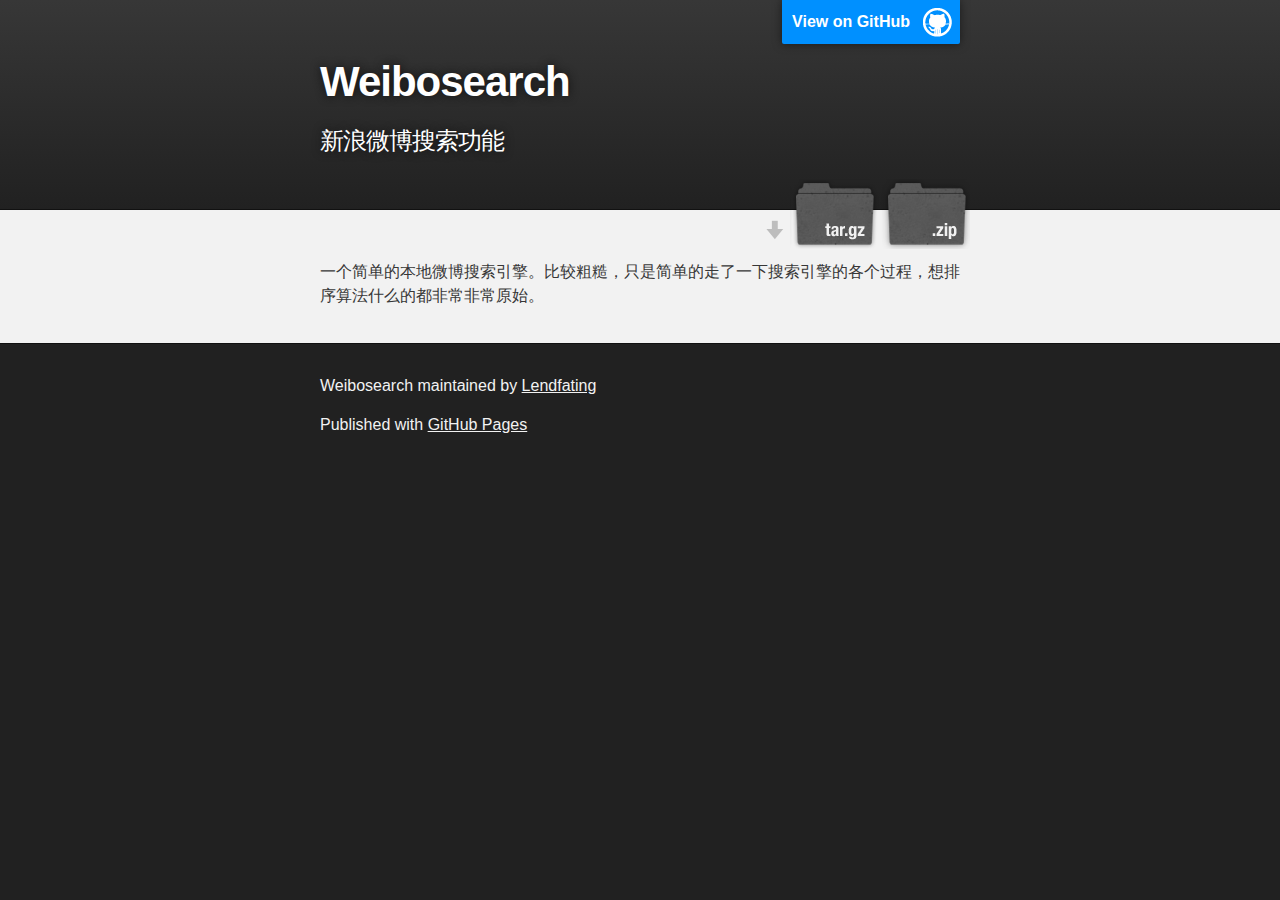
<file: index.html>
<!DOCTYPE html>
<html>

  <head>
    <meta charset='utf-8' />
    <meta http-equiv="X-UA-Compatible" content="chrome=1" />
    <meta name="description" content="Weibosearch : 新浪微博搜索功能" />

    <link rel="stylesheet" type="text/css" media="screen" href="stylesheets/stylesheet.css">

    <title>Weibosearch</title>
  </head>

  <body>

    <!-- HEADER -->
    <div id="header_wrap" class="outer">
        <header class="inner">
          <a id="forkme_banner" href="https://github.com/Lendfating/WeiboSearch">View on GitHub</a>

          <h1 id="project_title">Weibosearch</h1>
          <h2 id="project_tagline">新浪微博搜索功能</h2>

            <section id="downloads">
              <a class="zip_download_link" href="https://github.com/Lendfating/WeiboSearch/zipball/master">Download this project as a .zip file</a>
              <a class="tar_download_link" href="https://github.com/Lendfating/WeiboSearch/tarball/master">Download this project as a tar.gz file</a>
            </section>
        </header>
    </div>

    <!-- MAIN CONTENT -->
    <div id="main_content_wrap" class="outer">
      <section id="main_content" class="inner">
        <p>一个简单的本地微博搜索引擎。比较粗糙，只是简单的走了一下搜索引擎的各个过程，想排序算法什么的都非常非常原始。</p>
      </section>
    </div>

    <!-- FOOTER  -->
    <div id="footer_wrap" class="outer">
      <footer class="inner">
        <p class="copyright">Weibosearch maintained by <a href="https://github.com/Lendfating">Lendfating</a></p>
        <p>Published with <a href="http://pages.github.com">GitHub Pages</a></p>
      </footer>
    </div>

    

  </body>
</html>
</file>
<file: stylesheets/stylesheet.css>
/*******************************************************************************
Slate Theme for GitHub Pages
by Jason Costello, @jsncostello
*******************************************************************************/

@import url(pygment_trac.css);

/*******************************************************************************
MeyerWeb Reset
*******************************************************************************/

html, body, div, span, applet, object, iframe,
h1, h2, h3, h4, h5, h6, p, blockquote, pre,
a, abbr, acronym, address, big, cite, code,
del, dfn, em, img, ins, kbd, q, s, samp,
small, strike, strong, sub, sup, tt, var,
b, u, i, center,
dl, dt, dd, ol, ul, li,
fieldset, form, label, legend,
table, caption, tbody, tfoot, thead, tr, th, td,
article, aside, canvas, details, embed,
figure, figcaption, footer, header, hgroup,
menu, nav, output, ruby, section, summary,
time, mark, audio, video {
  margin: 0;
  padding: 0;
  border: 0;
  font: inherit;
  vertical-align: baseline;
}

/* HTML5 display-role reset for older browsers */
article, aside, details, figcaption, figure,
footer, header, hgroup, menu, nav, section {
  display: block;
}

ol, ul {
  list-style: none;
}

table {
  border-collapse: collapse;
  border-spacing: 0;
}

/*******************************************************************************
Theme Styles
*******************************************************************************/

body {
  box-sizing: border-box;
  color:#373737;
  background: #212121;
  font-size: 16px;
  font-family: 'Myriad Pro', Calibri, Helvetica, Arial, sans-serif;
  line-height: 1.5;
  -webkit-font-smoothing: antialiased;
}

h1, h2, h3, h4, h5, h6 {
  margin: 10px 0;
  font-weight: 700;
  color:#222222;
  font-family: 'Lucida Grande', 'Calibri', Helvetica, Arial, sans-serif;
  letter-spacing: -1px;
}

h1 {
  font-size: 36px;
  font-weight: 700;
}

h2 {
  padding-bottom: 10px;
  font-size: 32px;
  background: url('../images/bg_hr.png') repeat-x bottom;
}

h3 {
  font-size: 24px;
}

h4 {
  font-size: 21px;
}

h5 {
  font-size: 18px;
}

h6 {
  font-size: 16px;
}

p {
  margin: 10px 0 15px 0;
}

footer p {
  color: #f2f2f2;
}

a {
  text-decoration: none;
  color: #007edf;
  text-shadow: none;

  transition: color 0.5s ease;
  transition: text-shadow 0.5s ease;
  -webkit-transition: color 0.5s ease;
  -webkit-transition: text-shadow 0.5s ease;
  -moz-transition: color 0.5s ease;
  -moz-transition: text-shadow 0.5s ease;
  -o-transition: color 0.5s ease;
  -o-transition: text-shadow 0.5s ease;
  -ms-transition: color 0.5s ease;
  -ms-transition: text-shadow 0.5s ease;
}

a:hover, a:focus {text-decoration: underline;}

footer a {
  color: #F2F2F2;
  text-decoration: underline;
}

em {
  font-style: italic;
}

strong {
  font-weight: bold;
}

img {
  position: relative;
  margin: 0 auto;
  max-width: 739px;
  padding: 5px;
  margin: 10px 0 10px 0;
  border: 1px solid #ebebeb;

  box-shadow: 0 0 5px #ebebeb;
  -webkit-box-shadow: 0 0 5px #ebebeb;
  -moz-box-shadow: 0 0 5px #ebebeb;
  -o-box-shadow: 0 0 5px #ebebeb;
  -ms-box-shadow: 0 0 5px #ebebeb;
}

p img {
  display: inline;
  margin: 0;
  padding: 0;
  vertical-align: middle;
  text-align: center;
  border: none;
}

pre, code {
  width: 100%;
  color: #222;
  background-color: #fff;

  font-family: Monaco, "Bitstream Vera Sans Mono", "Lucida Console", Terminal, monospace;
  font-size: 14px;

  border-radius: 2px;
  -moz-border-radius: 2px;
  -webkit-border-radius: 2px;
}

pre {
  width: 100%;
  padding: 10px;
  box-shadow: 0 0 10px rgba(0,0,0,.1);
  overflow: auto;
}

code {
  padding: 3px;
  margin: 0 3px;
  box-shadow: 0 0 10px rgba(0,0,0,.1);
}

pre code {
  display: block;
  box-shadow: none;
}

blockquote {
  color: #666;
  margin-bottom: 20px;
  padding: 0 0 0 20px;
  border-left: 3px solid #bbb;
}


ul, ol, dl {
  margin-bottom: 15px
}

ul {
  list-style: inside;
  padding-left: 20px;
}

ol {
  list-style: decimal inside;
  padding-left: 20px;
}

dl dt {
  font-weight: bold;
}

dl dd {
  padding-left: 20px;
  font-style: italic;
}

dl p {
  padding-left: 20px;
  font-style: italic;
}

hr {
  height: 1px;
  margin-bottom: 5px;
  border: none;
  background: url('../images/bg_hr.png') repeat-x center;
}

table {
  border: 1px solid #373737;
  margin-bottom: 20px;
  text-align: left;
 }

th {
  font-family: 'Lucida Grande', 'Helvetica Neue', Helvetica, Arial, sans-serif;
  padding: 10px;
  background: #373737;
  color: #fff;
 }

td {
  padding: 10px;
  border: 1px solid #373737;
 }

form {
  background: #f2f2f2;
  padding: 20px;
}

/*******************************************************************************
Full-Width Styles
*******************************************************************************/

.outer {
  width: 100%;
}

.inner {
  position: relative;
  max-width: 640px;
  padding: 20px 10px;
  margin: 0 auto;
}

#forkme_banner {
  display: block;
  position: absolute;
  top:0;
  right: 10px;
  z-index: 10;
  padding: 10px 50px 10px 10px;
  color: #fff;
  background: url('../images/blacktocat.png') #0090ff no-repeat 95% 50%;
  font-weight: 700;
  box-shadow: 0 0 10px rgba(0,0,0,.5);
  border-bottom-left-radius: 2px;
  border-bottom-right-radius: 2px;
}

#header_wrap {
  background: #212121;
  background: -moz-linear-gradient(top, #373737, #212121);
  background: -webkit-linear-gradient(top, #373737, #212121);
  background: -ms-linear-gradient(top, #373737, #212121);
  background: -o-linear-gradient(top, #373737, #212121);
  background: linear-gradient(top, #373737, #212121);
}

#header_wrap .inner {
  padding: 50px 10px 30px 10px;
}

#project_title {
  margin: 0;
  color: #fff;
  font-size: 42px;
  font-weight: 700;
  text-shadow: #111 0px 0px 10px;
}

#project_tagline {
  color: #fff;
  font-size: 24px;
  font-weight: 300;
  background: none;
  text-shadow: #111 0px 0px 10px;
}

#downloads {
  position: absolute;
  width: 210px;
  z-index: 10;
  bottom: -40px;
  right: 0;
  height: 70px;
  background: url('../images/icon_download.png') no-repeat 0% 90%;
}

.zip_download_link {
  display: block;
  float: right;
  width: 90px;
  height:70px;
  text-indent: -5000px;
  overflow: hidden;
  background: url(../images/sprite_download.png) no-repeat bottom left;
}

.tar_download_link {
  display: block;
  float: right;
  width: 90px;
  height:70px;
  text-indent: -5000px;
  overflow: hidden;
  background: url(../images/sprite_download.png) no-repeat bottom right;
  margin-left: 10px;
}

.zip_download_link:hover {
  background: url(../images/sprite_download.png) no-repeat top left;
}

.tar_download_link:hover {
  background: url(../images/sprite_download.png) no-repeat top right;
}

#main_content_wrap {
  background: #f2f2f2;
  border-top: 1px solid #111;
  border-bottom: 1px solid #111;
}

#main_content {
  padding-top: 40px;
}

#footer_wrap {
  background: #212121;
}



/*******************************************************************************
Small Device Styles
*******************************************************************************/

@media screen and (max-width: 480px) {
  body {
    font-size:14px;
  }

  #downloads {
    display: none;
  }

  .inner {
    min-width: 320px;
    max-width: 480px;
  }

  #project_title {
  font-size: 32px;
  }

  h1 {
    font-size: 28px;
  }

  h2 {
    font-size: 24px;
  }

  h3 {
    font-size: 21px;
  }

  h4 {
    font-size: 18px;
  }

  h5 {
    font-size: 14px;
  }

  h6 {
    font-size: 12px;
  }

  code, pre {
    min-width: 320px;
    max-width: 480px;
    font-size: 11px;
  }

}
</file>
